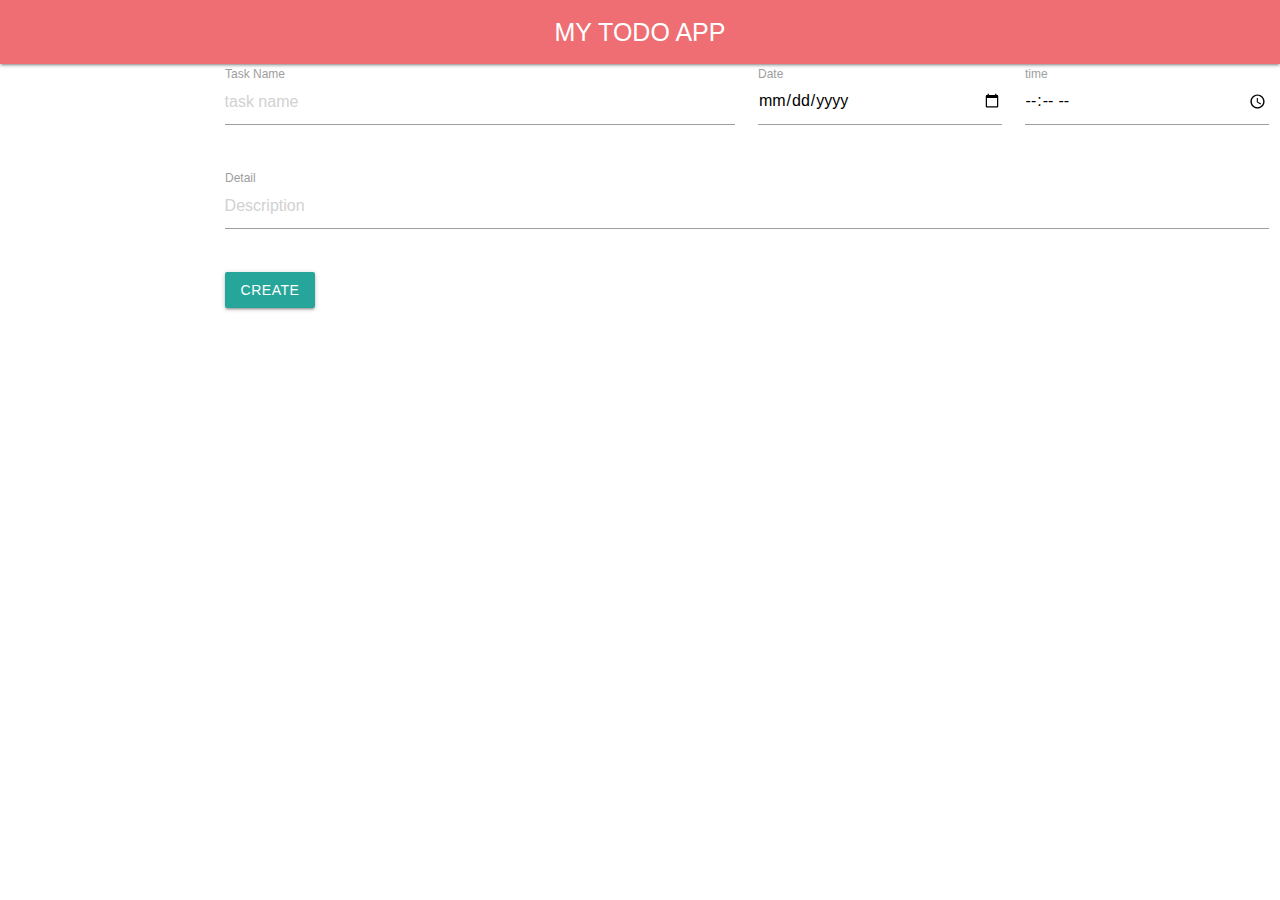
<file: todo.html>
<html>
<head>
    <!-- Compiled and minified CSS -->
    <link rel="stylesheet" href="https://cdnjs.cloudflare.com/ajax/libs/materialize/1.0.0/css/materialize.min.css">

    <!-- Compiled and minified JavaScript -->
    <script src="https://cdnjs.cloudflare.com/ajax/libs/materialize/1.0.0/js/materialize.min.js"></script>
      
      
<script src="https://ajax.aspnetcdn.com/ajax/jQuery/jquery-3.3.1.min.js"></script>
<script>

</script>
</head>
<body>
<nav>
    <div class="nav-wrapper" style="text-align:center;font-size:25px;">
      MY TODO APP
    </div>
  
  
  </nav>
        
  <div class="row">
<div class="col s10 offset-s2">
<div class="row">
    <form action="#" method="get" class="col s12">
      <div class="row">
        <div class="input-field col s6">
          <input placeholder="task name" id="task_name" type="text" class="validate">
          <label for="first_name">Task Name</label>
        </div>
        <div class="input-field col s3">
          <input id="date" type="date" class="validate">
          <label for="Date">Date</label>
        </div>
		 <div class="input-field col s3">
          <input id="time" type="time" class="validate">
          <label for="time">time</label>
        </div>
      </div>
      <div class="row">
        <div class="input-field col s12">
          <input  placeholder="Description" id="detail" type="text" class="validate">
          <label for="detail">Detail</label>
        </div>
      </div>
      <input type="submit" class="btn" value="create" onclick="create_new()">
    </form>
  </div>
        
<div class="row">

    <div class="col s8" id="main_todo">
      
    </div>
  </div>
  
  </div>
  
  <script>
  function create_new()
  {
  
	name1 = document.getElementById("task_name").value;
	date1 = document.getElementById("date").value;
	time1 = document.getElementById("time").value;
	detail1 = document.getElementById("detail").value;
	document.getElementById("task_name").value='';
	document.getElementById("date").value='';
	document.getElementById("time").value='';
	document.getElementById("detail").value='';
	date1=date1+'T'+time1+'Z';
	$.post("http://localhost:8000/task/",
  {
    name: name1,
	
	description:detail1,
	date:date1,
    
	mode:1
  },
  function(data, status){
    alert(data+status);
  });
  get_data();
  do_refresh();
	
}
function do_refresh()
{
get_data();
}

  
  function get_data(){
$.get('http://localhost:8000/task/?format=json',function (data){
console.log(data);
var string='';
var status;
for(var i=0;i<data.length;i++)
{
if(data[i].mark_complete == '1') 
status="Complete";
 else 
 status="Pending";
string+=`<div class="card blue-grey darken-1"><div class="card-content white-text"><span class="card-title">Name:- <input style="color:yellow" type="text" value="${data[i].task_name}" id="t_name${data[i].id}" /></span><span class="card-title">date:- ${data[i].closed_date}</span>
          <p>Deatil :- <textarea id="t_detail${data[i].id}" style="color:yellow">${data[i].description}</textarea></p><p>status :- ${status}
        </div>
        <div class="card-action">
          <a class="waves-effect waves-light btn" onclick="update_apt(${data[i].id},'${data[i].task_name}',1,'${data[i].description}','${data[i].closed_date}')">Complete</a>
		  <button class="waves-effect waves-light btn" onclick="update_apt(${data[i].id},'${data[i].task_name}',${data[i].mark_complete},'${data[i].description}','${data[i].closed_date}')">Update</button>
		  <a class="waves-effect waves-light btn" onclick="delete_apt(${data[i].id})">Delete</a>
        </div>
      </div>`;
}

document.getElementById('main_todo').innerHTML=string;
});
}
get_data();
function delete_apt(id)
{
	$.post("http://localhost:8000/task/",
  {
    mode: "2",
    id: id
  },
  function(data, status){
    
  });
    get_data();
  do_refresh();
}
function update_apt(id,task_name,mark,des,date1)
{
	$.post("http://localhost:8000/task/",
  {
    name: document.getElementById("t_name"+id).value,
	mark:mark,
	description:document.getElementById("t_detail"+id).value,
	date:date1,
    id: id,
	mode:3
  },
  function(data, status){
    alert(data+status);
  });
  get_data();
  do_refresh();
}
function do_refresh()
{
location.reload();
}
  </script>
</body>
</html>
</file>
